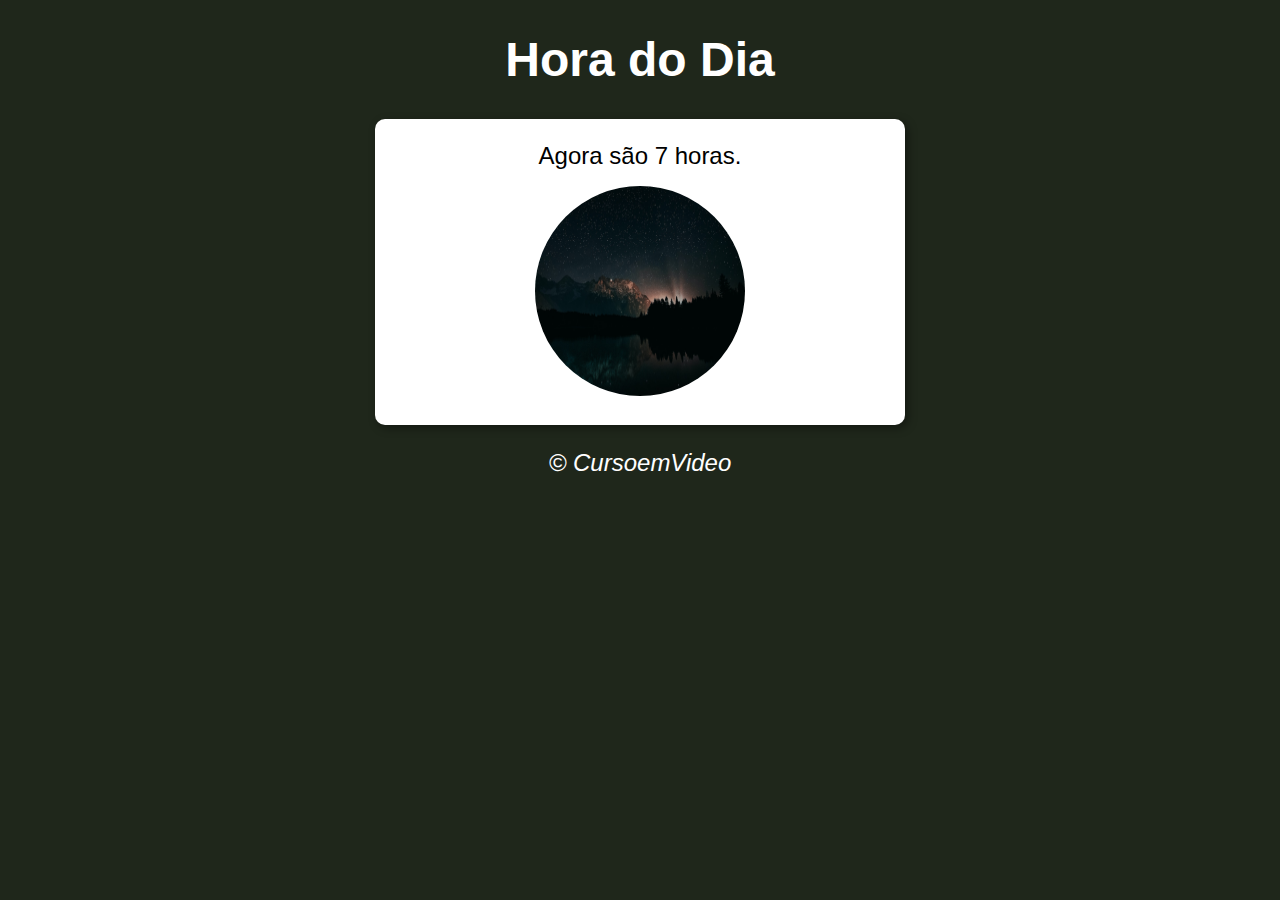
<file: cursojs/aula12ex - Copia/index.html>
<!DOCTYPE html>
<html lang="pt-br">
<head>
    <meta charset="UTF-8">
    <meta name="viewport" content="width=device-width, initial-scale=1.0">
    <title>Horas</title>
    <link rel="stylesheet" href="estilo.css">
</head>
<body onload="carregar()">
    <header>
        <h1>Hora do Dia</h1>
    </header>
    <section>
        <div id="msg">
            Carregando...
        </div>
        <div id="foto">
            <img id="imagem" src="./imagens/fotomanha.jpg" alt="foto do dia">     
        </div>
    </section>
    <footer>
        <p>&copy CursoemVideo</p>
    </footer>
    <script src="script.js"></script>
</body>
</html>
</file>
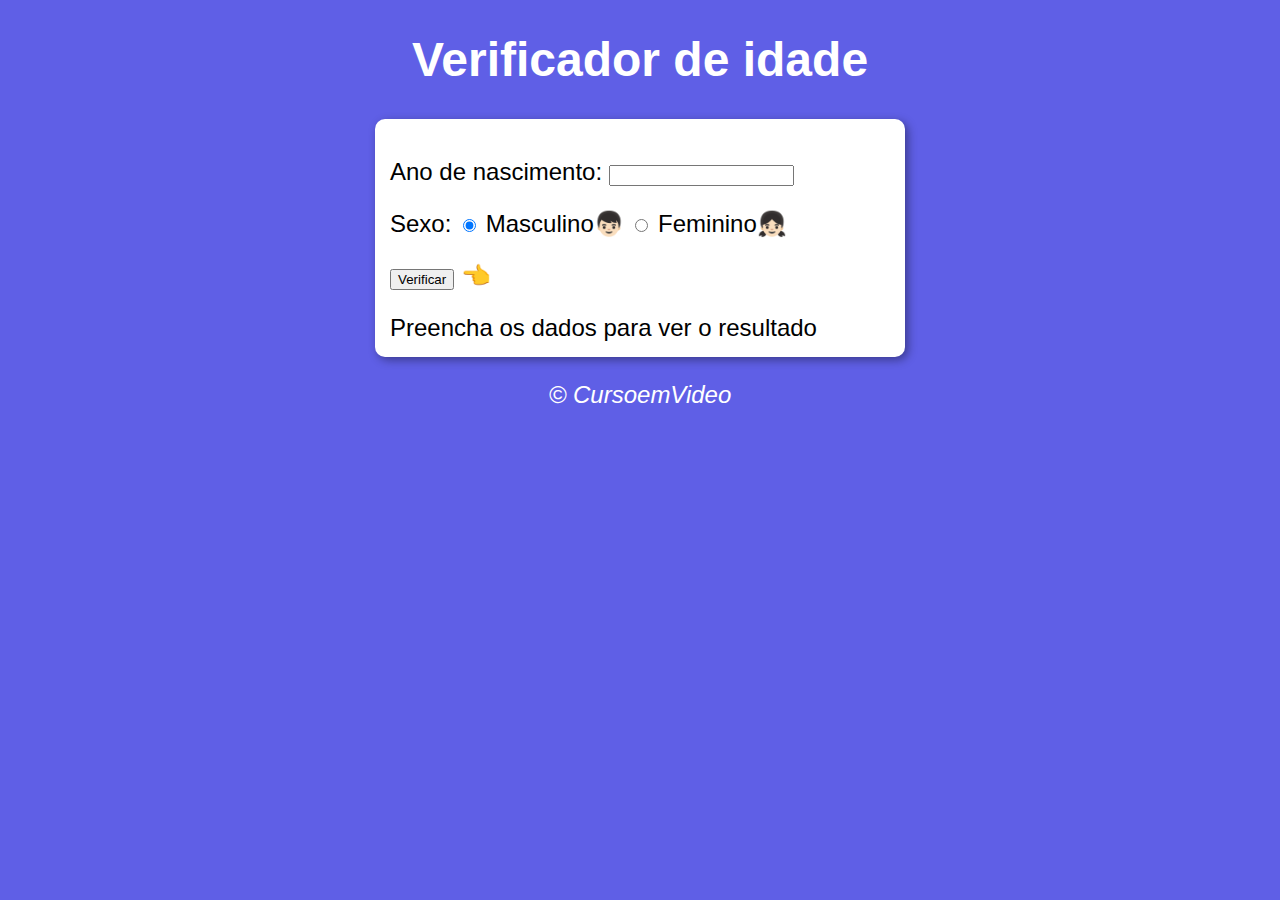
<file: cursojs/aula12ex/ex015/index.html>
<!DOCTYPE html>
<html lang="pt-br">
<head>
    <meta charset="UTF-8">
    <meta name="viewport" content="width=device-width, initial-scale=1.0">
    <title>Idade</title>
    <link rel="stylesheet" href="estilo.css">
</head>
<body>
    <header>
        <h1>Verificador de idade</h1>
    </header>
    <section>
        <div>
            <p>
                Ano de nascimento:
                <input type="number" name="txtano" id="txtano">
            </p>  
            <p>Sexo:
                <input type="radio" name="radsex" id="masc" checked>
                <label for="masc">Masculino👦🏻</label>
                <input type="radio" name="radsex" id="fem">
                <label for="fem">Feminino👧🏻</label>
            </p>
            <p>
                <input type="button" value="Verificar" onclick="verificar()"> 👈
            </p>          
        </div>
        <div id="res">
            Preencha os dados para ver o resultado
        </div>
    </section>
    <footer>
        <p>&copy CursoemVideo</p>
    </footer>
    <script src="script.js"></script>
</body>
</html>
</file>
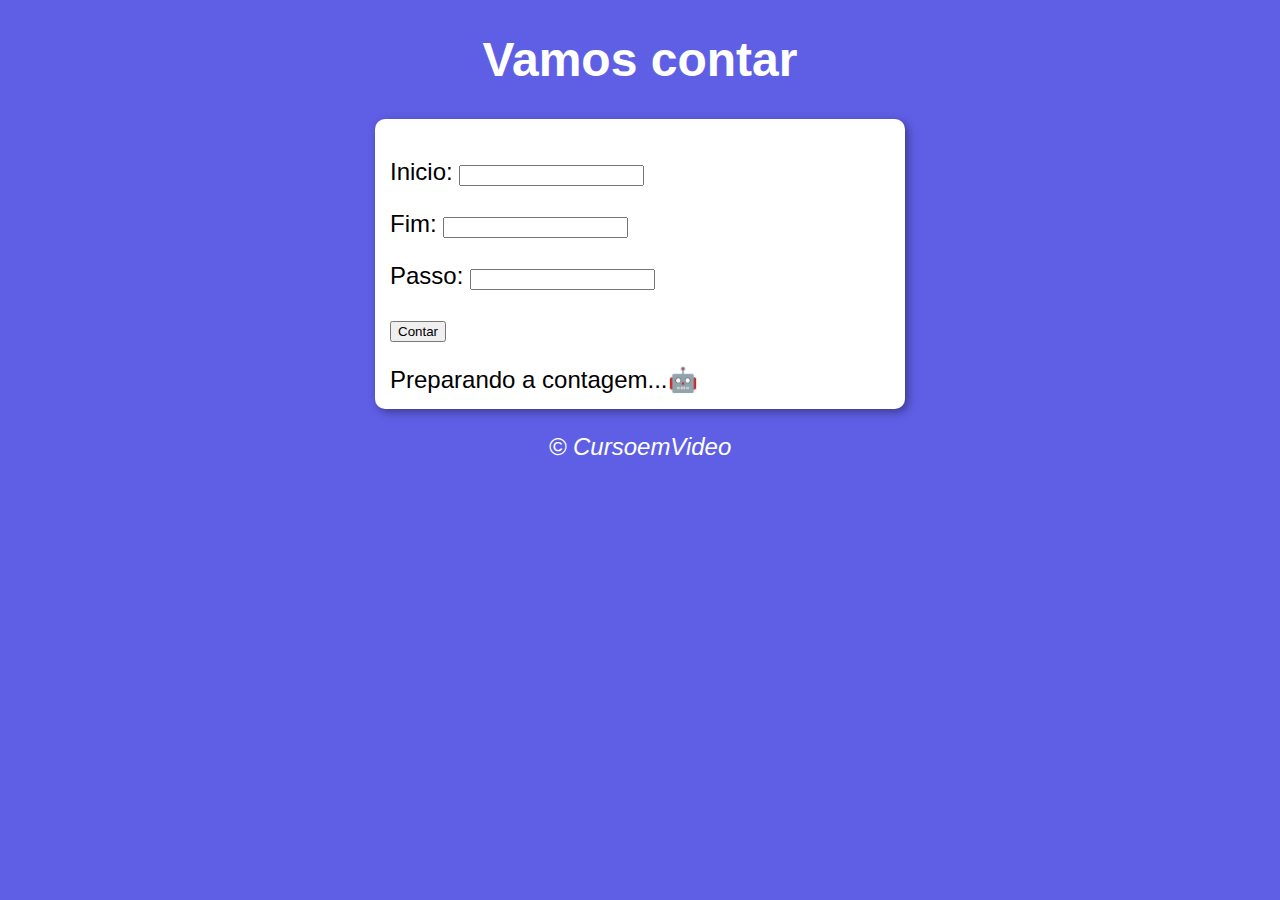
<file: cursojs/aula14ex/ex016/index.html>
<!DOCTYPE html>
<html lang="pt-br">
<head>
    <meta charset="UTF-8">
    <meta name="viewport" content="width=device-width, initial-scale=1.0">
    <title>Contador</title>
    <link rel="stylesheet" href="estilo.css">
    
</head>
<body>
    <header>
        <h1>Vamos contar</h1>
    </header>
    <section> 
        </div id="dados">
            <p>Inicio: <input type="number" name="inicio" id="txti"></p>
            <p>Fim: <input type="number" name="fim" id="txtf"></p>
            <p>Passo: <input type="number" name="passo" id="txtp"></p> 
            <p><input type="button" value="Contar" onclick="contar()"></p>   
        </div>
        <div id="res">
            Preparando a contagem...🤖
        </div>
    </section>
    <footer>
        <p>&copy CursoemVideo</p>
    </footer>
    <script src="script.js"></script>
</body>
</html>
</file>
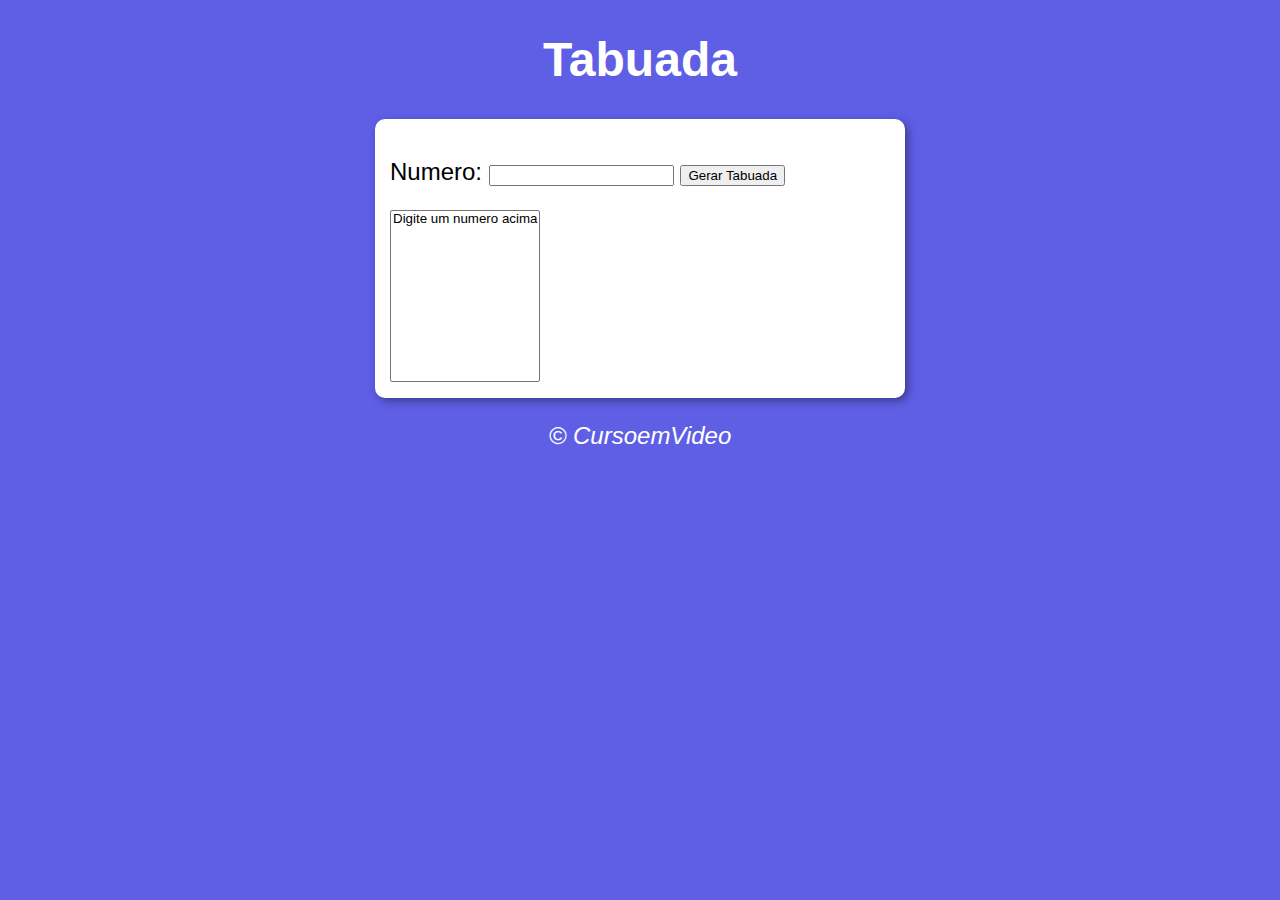
<file: cursojs/aula14ex/ex017/index.html>
<!DOCTYPE html>
<html lang="pt-br">
<head>
    <meta charset="UTF-8">
    <meta name="viewport" content="width=device-width, initial-scale=1.0">
    <title>Tabuada</title>
    <link rel="stylesheet" href="estilo.css">
</head>
<body>
    <header>
        <h1>Tabuada</h1>
    </header>
    <section>
        <div>
            <p>Numero: <input type="number" name="num" id="txtn"> <input type="button" value="Gerar Tabuada" onclick="tabuada()"></p>          
        </div>
        <div>
            <select name="tabuada" id="seltab" size="10">
                <option>Digite um numero acima</option>
            </select> 
        </div>
    </section>
    <footer>
        <p>&copy CursoemVideo</p>
    </footer>
    <script src="script.js"></script>
</body>
</html>
</file>
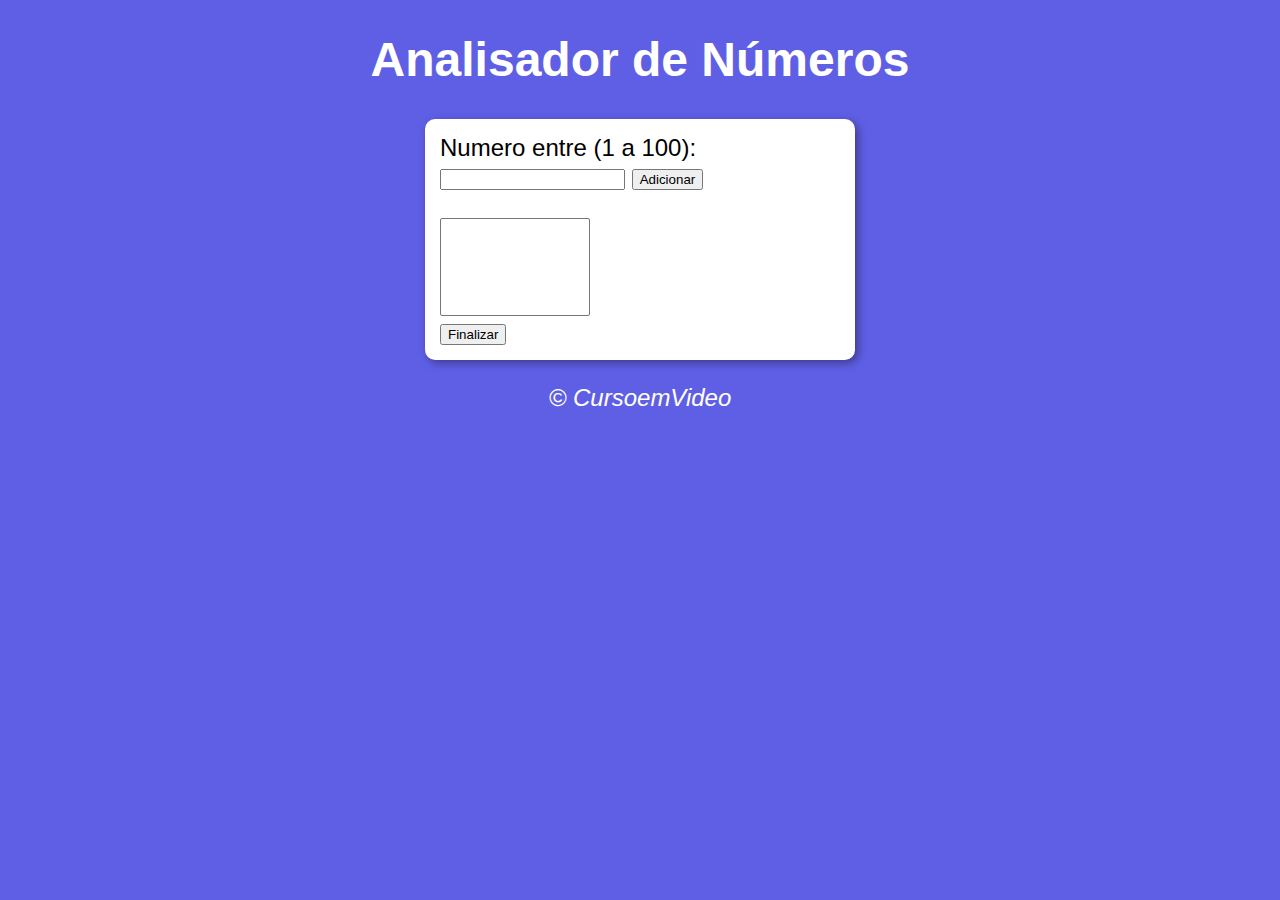
<file: cursojs/aula16ex/ex018/index.html>
<!DOCTYPE html>
<html lang="pt-br">
<head>
    <meta charset="UTF-8">
    <meta name="viewport" content="width=device-width, initial-scale=1.0">
    <title>Analisador de Números</title>
    <link rel="stylesheet" href="estilo.css">   
</head>
<body>
    <header>
        <h1>Analisador de Números</h1>
    </header>
    <section> 
        </div>
            Numero entre (1 a 100):
            <input type="number" name="fnum" id="fnum">
            <input type="button" value="Adicionar" onclick="adicionar()">
            <br><br><select name="flista" id="flista" size="6"></select>
            <br><input type="button" value="Finalizar" onclick="finalizar()">
        </div>
        <div id="res">  
        </div>
    </section>
    <footer>
        <p>&copy CursoemVideo</p>
    </footer>
    <script src="script.js"></script>
</body>
</html>
</file>
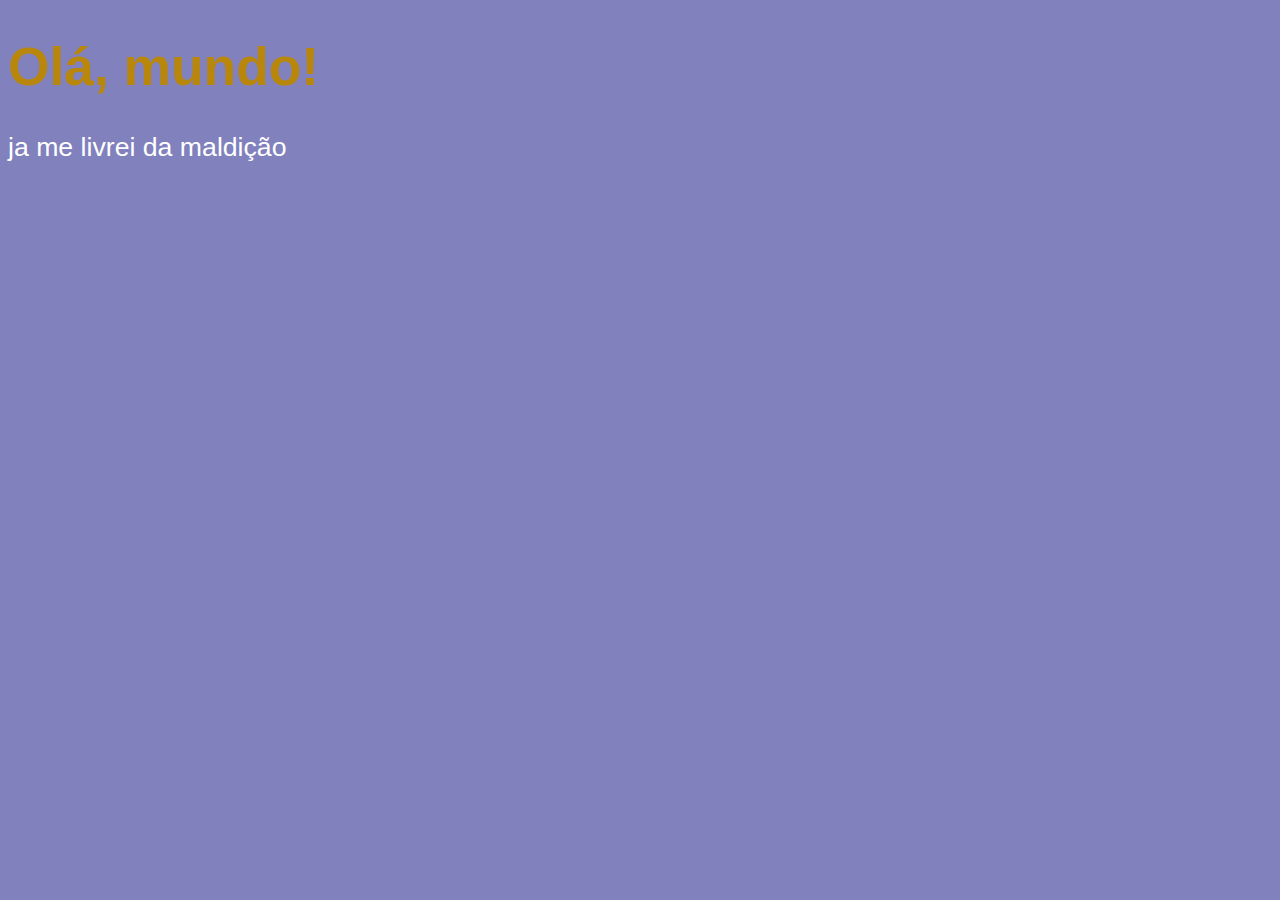
<file: cursojs/aula04/ex001.html>
<!DOCTYPE html>
<html lang="pt-br">
<head>
    <meta charset="UTF-8">
    <meta name="viewport" content="width=device-width, initial-scale=1.0">
    <title>Meu primeiro programa...</title>
    <style>
        body {
            background-color: rgb(129, 129, 190);
            color: white;
            font: normal 20pt arial;
        }
        h1 {
            color: darkgoldenrod;
        }
    </style>
</head>
<body>
    <h1>Olá, mundo!</h1>  
    <p>ja me livrei da maldição</p> 
    <script>
        window.alert('Minha primeira mensagem!')
        window.confirm('Esta gostando de JS?')
        window.prompt('Qual é seu nome?')
    </script>
</body>
</html>
</file>
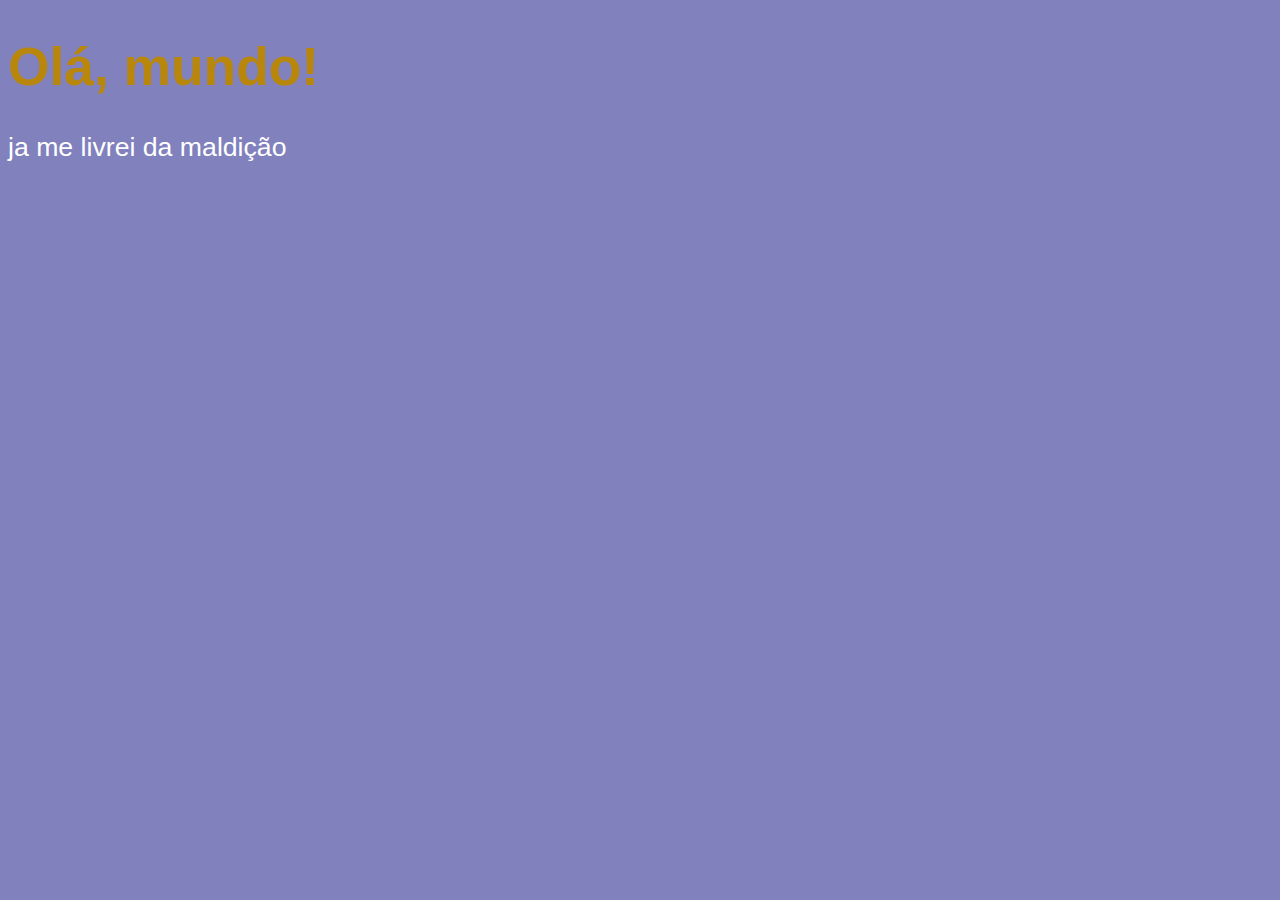
<file: cursojs/aula06/ex002.html>
<!DOCTYPE html>
<html lang="pt-br">
<head>
    <meta charset="UTF-8">
    <meta name="viewport" content="width=device-width, initial-scale=1.0">
    <title>Meu primeiro programa...</title>
    <style>
        body {
            background-color: rgb(129, 129, 190);
            color: white;
            font: normal 20pt arial;
        }
        h1 {
            color: darkgoldenrod;
        }
    </style>
</head>
<body>
    <h1>Olá, mundo!</h1>  
    <p>ja me livrei da maldição</p> 
    <script>
        var nome = window.prompt('Qual é seu nome?')
        window.alert('É um grande prazer em te conhecer, ' + nome)
    </script>
</body>
</html>
</file>
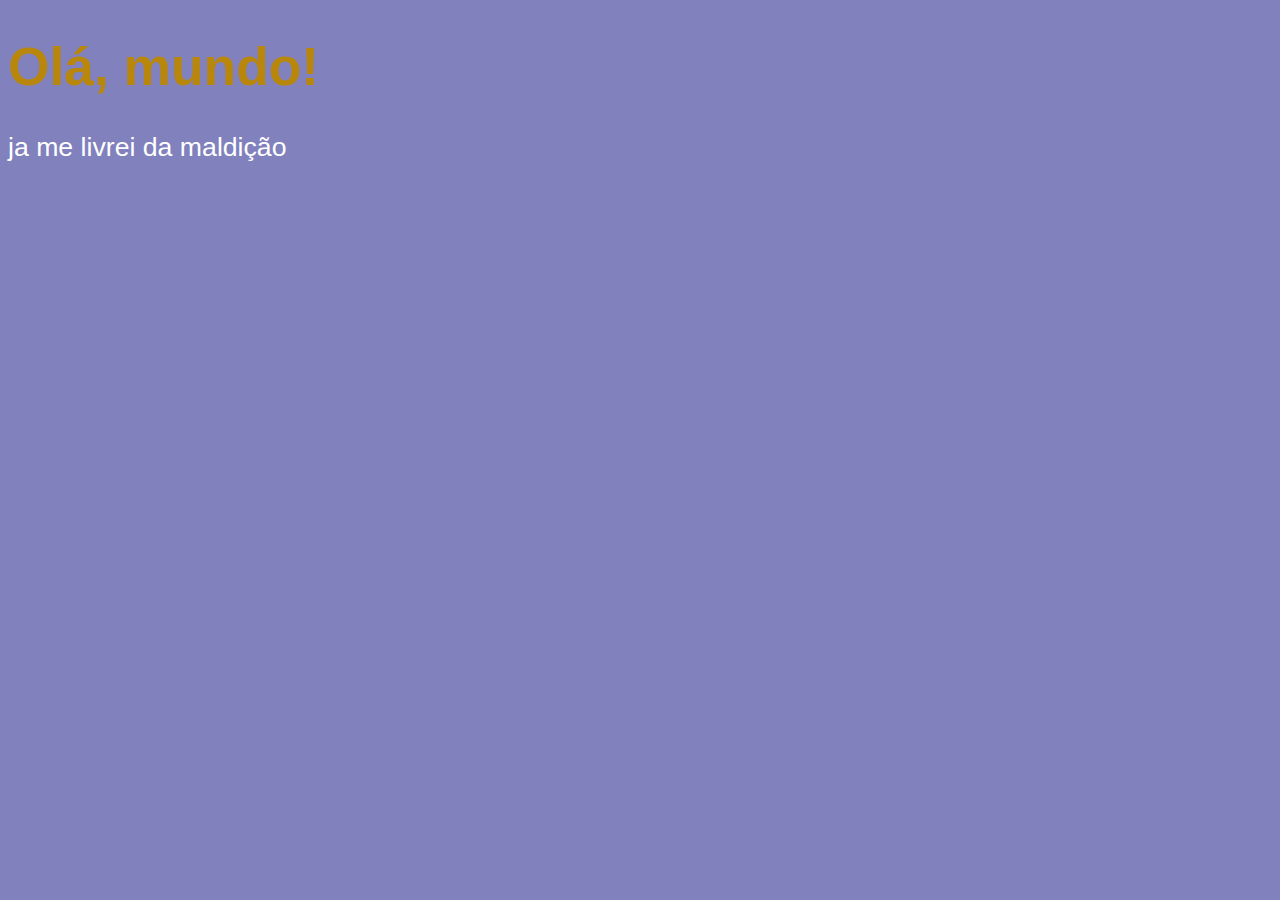
<file: cursojs/aula06/ex003.html>
<!DOCTYPE html>
<html lang="pt-br">
<head>
    <meta charset="UTF-8">
    <meta name="viewport" content="width=device-width, initial-scale=1.0">
    <title>Meu primeiro programa...</title>
    <style>
        body {
            background-color: rgb(129, 129, 190);
            color: white;
            font: normal 20pt arial;
        }
        h1 {
            color: darkgoldenrod;
        }
    </style>
</head>
<body>
    <h1>Olá, mundo!</h1>  
    <p>ja me livrei da maldição</p> 
    <script>
        var n1 = Number(window.prompt('digite um numero: '))
        var n2 = Number(window.prompt('digite outro numero: '))
        var s = n1 + n2 
        window.alert(`A soma entre ${n1} e ${n2} é igual a ${s} `)
    </script>
</body>
</html>
</file>
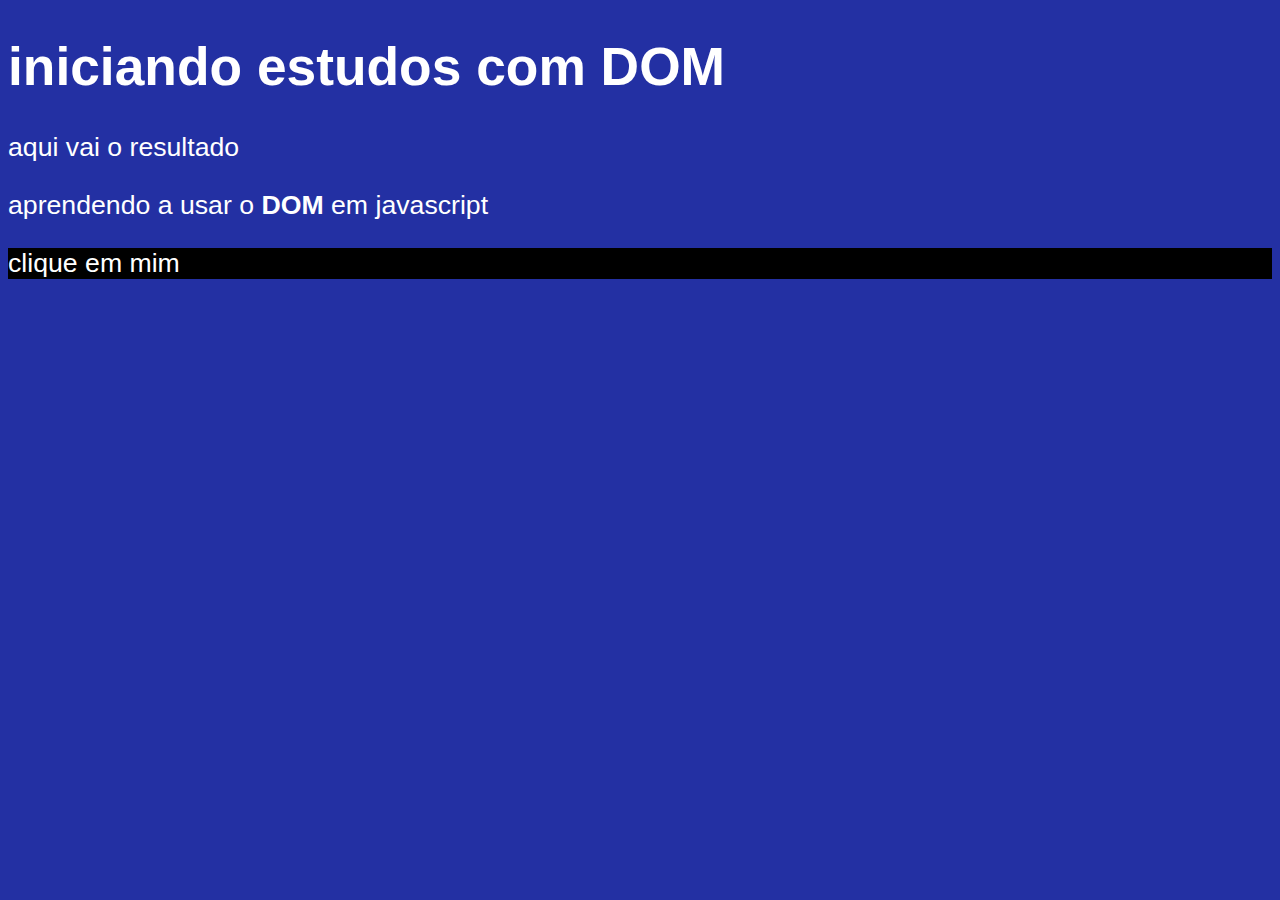
<file: cursojs/aula09/ex005.html>
<!DOCTYPE html>
<html lang="pt-br">
<head>
    <meta charset="UTF-8">
    <meta name="viewport" content="width=device-width, initial-scale=1.0">
    <title>Primeiros passos com DOM</title>
    <style>
        body {
            background-color: rgb(35, 48, 163);
            color: white;
            font: normal 20pt arial;
        }
    </style>
</head>
<body>
    <h1>iniciando estudos com DOM</h1>
    <p>aqui vai o resultado</p>
    <p>aprendendo a usar o <strong>DOM</strong> em javascript</p>
    <div class="msg">clique em mim</div>
    <script>
        var corpo = window.document.body
        var p1 = window.document.getElementsByTagName('p')[1]
        /*
        var d = window.document.getElementById('msg')
        d.style.background = 'green'
        d.innerText = 'Estou aguardando'
        */ 
        var d = window.document.querySelector('div.msg')
        d.style.background = 'black'

       
    </script>
</body>
</html>
</file>
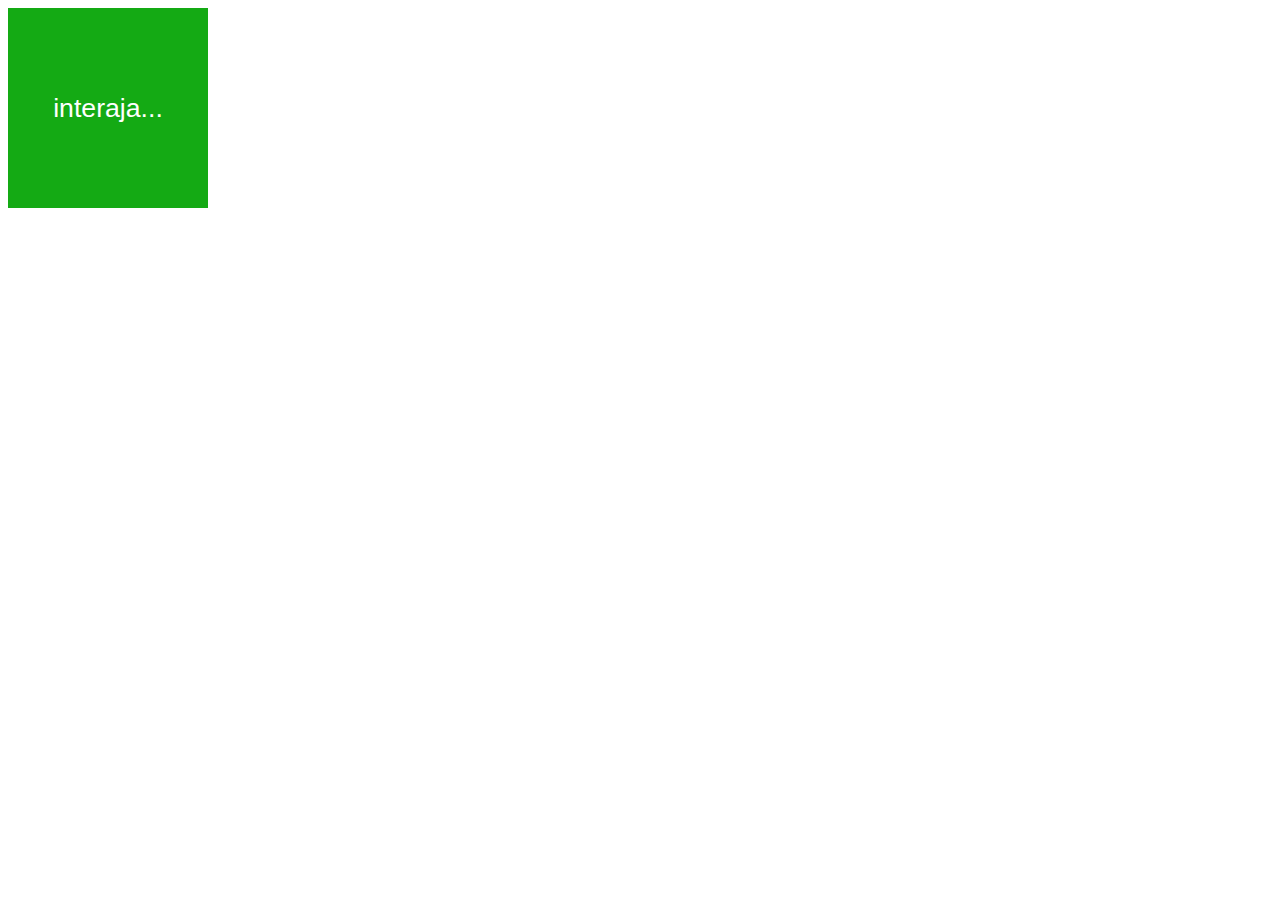
<file: cursojs/aula10/ex006.html>
<!DOCTYPE html>
<html lang="pt-br">
<head>
    <meta charset="UTF-8">
    <meta name="viewport" content="width=device-width, initial-scale=1.0">
    <title>Eventos DOM</title>
    <style>
        div#area {
            font: normal 20pt arial;
            background-color: rgb(20, 170, 20);
            color: white;
            width: 200px;
            height: 200px;
            line-height: 200px;
            text-align: center;
        }
    </style>
</head>
<body>
    <div id="area">
        interaja...
    </div> 

    <script>
        var a = window.document.getElementById('area')
        a.addEventListener('click', clicar)
        a.addEventListener('mouseenter', entrar)
        a.addEventListener('mouseout', sair)

        function clicar() {
            a.innerText = 'clicou'
            a.style.background = 'red'
        }

        function entrar() {
            a.innerText = 'entrou'
            a.style.background = 'black'
        }

        function sair() {
            a.innerText = 'saiu'
            a.style.background = 'blue'
        }
    </script>
</body>
</html>
</file>
<file: cursojs/aula12ex - Copia/estilo.css>
body {
    background-color: rgb(95, 95, 230);
    font: normal 18pt arial;
}

header {
    color: white;
    text-align: center;
}

section {
    background: white;
    border-radius: 10px;
    padding: 15px;
    width: 500px;
    margin: auto;
    box-shadow: 3px 3px 10px rgba(0, 0, 0, 0.384);
}

div {
    text-align: center;
    padding: 8px;
}

img {
    border-radius: 100%;
    width: 210px;
    height: 210px;
}

footer {
    color: white;
    text-align: center;
    font-style: italic;
}
</file>
<file: cursojs/aula12ex/ex015/estilo.css>
body {
    background-color: rgb(95, 95, 230);
    font: normal 18pt arial;
}

header {
    color: white;
    text-align: center;
}

section {
    background: white;
    border-radius: 10px;
    padding: 15px;
    width: 500px;
    margin: auto;
    box-shadow: 3px 3px 10px rgba(0, 0, 0, 0.384);
}

footer {
    color: white;
    text-align: center;
    font-style: italic;
}

#foto{ 
    width: 250px;  
    height: 250px;
    border-radius: 50%;
}
</file>
<file: cursojs/aula14ex/ex016/estilo.css>
body {
    background-color: rgb(95, 95, 230);
    font: normal 18pt arial;
}

header {
    color: white;
    text-align: center;
}

section {
    background: white;
    border-radius: 10px;
    padding: 15px;
    width: 500px;
    margin: auto;
    box-shadow: 3px 3px 10px rgba(0, 0, 0, 0.384);
}

img {
    border-radius: 100%;
    width: 210px;
    height: 210px;
}

footer {
    color: white;
    text-align: center;
    font-style: italic;
}
</file>
<file: cursojs/aula14ex/ex017/estilo.css>
body {
    background-color: rgb(95, 95, 230);
    font: normal 18pt arial;
}

header {
    color: white;
    text-align: center;
}

section {
    background: white;
    border-radius: 10px;
    padding: 15px;
    width: 500px;
    margin: auto;
    box-shadow: 3px 3px 10px rgba(0, 0, 0, 0.384);
}

footer {
    color: white;
    text-align: center;
    font-style: italic;
}
</file>
<file: cursojs/aula16ex/ex018/estilo.css>
body {
    background-color: rgb(95, 95, 230);
    font: normal 18pt arial;
}

header {
    color: white;
    text-align: center;
}

section {
    background: white;
    border-radius: 10px;
    padding: 15px;
    width: 400px;
    margin: auto;
    box-shadow: 3px 3px 10px rgba(0, 0, 0, 0.384);
}

select#flista {
    width: 150px;
}

footer {
    color: white;
    text-align: center;
    font-style: italic;
}
</file>
